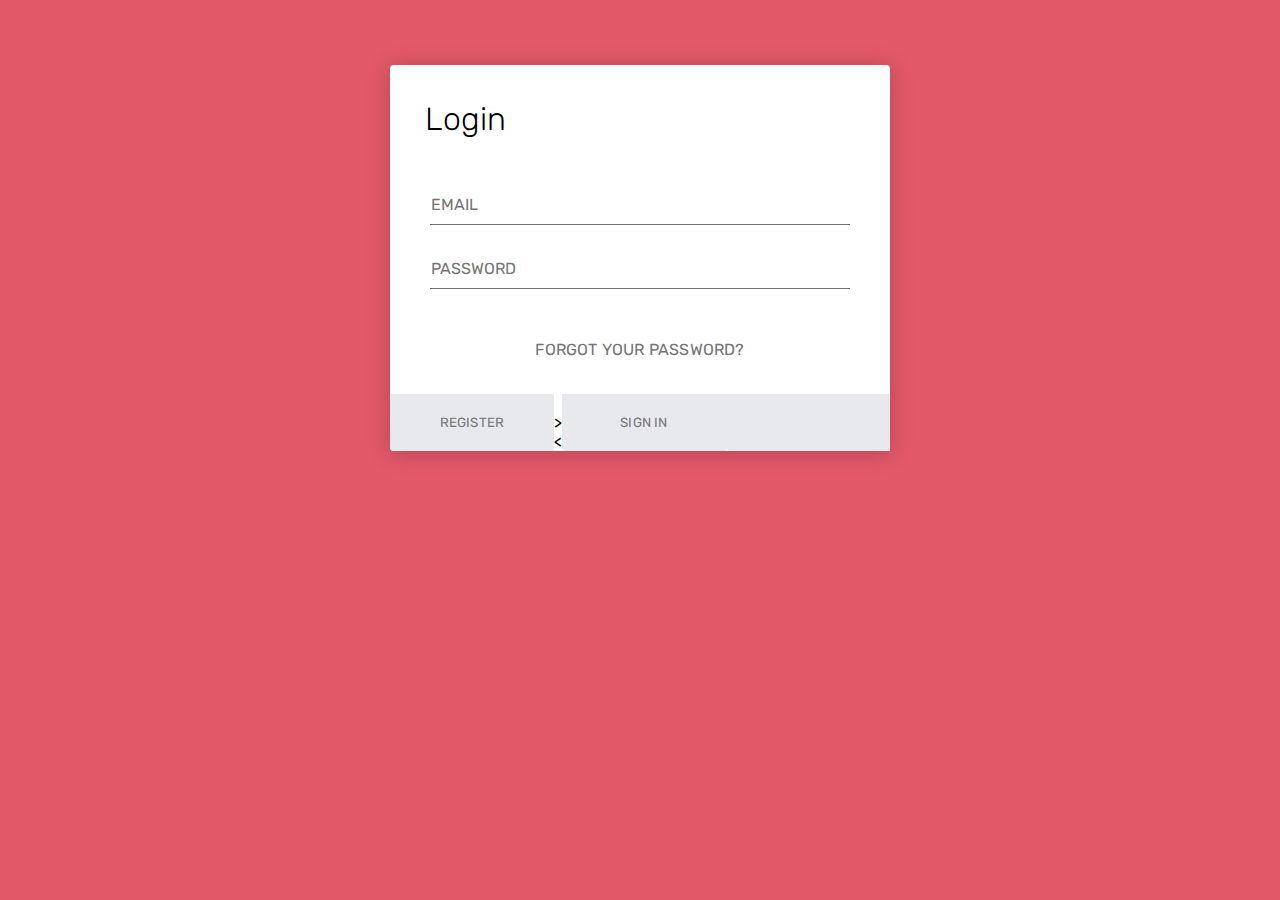
<file: index.html>
<!DOCTYPE html>
<html lang="en" >
<head>
  <meta charset="UTF-8">
  <title>Simple Login Form Example</title>
  <link rel='stylesheet' href='https://fonts.googleapis.com/css?family=Rubik:400,700'><link rel="stylesheet" href="./style.css">

</head>
<body>
<!-- partial:index.partial.html -->
<div class="login-form">
  <form>
    <h1>Login</h1>
    <div class="content">
      <div class="input-field">
        <input type="email" placeholder="Email" autocomplete="nope">
      </div>
      <div class="input-field">
        <input type="password" placeholder="Password" autocomplete="new-password">
      </div>
      </br>
      <a href="#" class="link">Forgot Your Password?</a>
    </div>
    <div class="action">
      <button>Register</button>
      </br>
       ><<button>Sign in</button><a href="Me.html "><button type="button"></a>
    </div>
  </form>
</div>
<!-- partial -->
  <script  src="./script.js"></script>

</body>
</html>
</file>
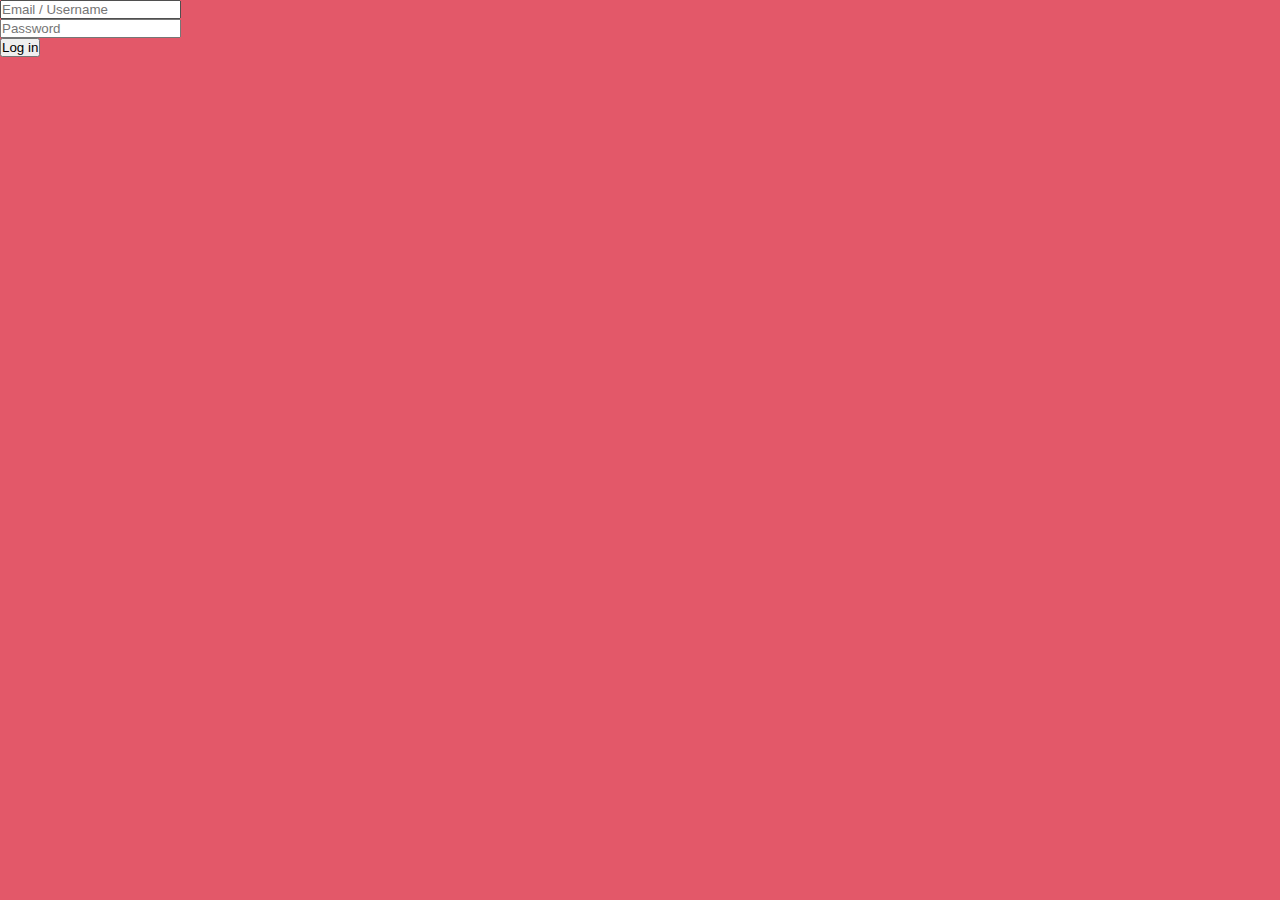
<file: login.html>
<!DOCTYPE html>
<html lang="en" >
<head>
  <meta charset="UTF-8">
  <title>Login Page with Background Image Example</title>
  <link rel="stylesheet" href="./style.css">

</head>
<body>
<!-- partial:index.partial.html -->
<div id="bg"></div>

<form>
  <div class="form-field">
    <input type="email" placeholder="Email / Username" required/>
  </div>
  
  <div class="form-field">
    <input type="password" placeholder="Password" required/>                         </div>
  
  <div class="form-field">

      <a href="Me.html"> <button class="btn" type="submit">Log in</button></a>
  </div>
</form>
<!-- partial -->
  
</body>
</html>
</file>
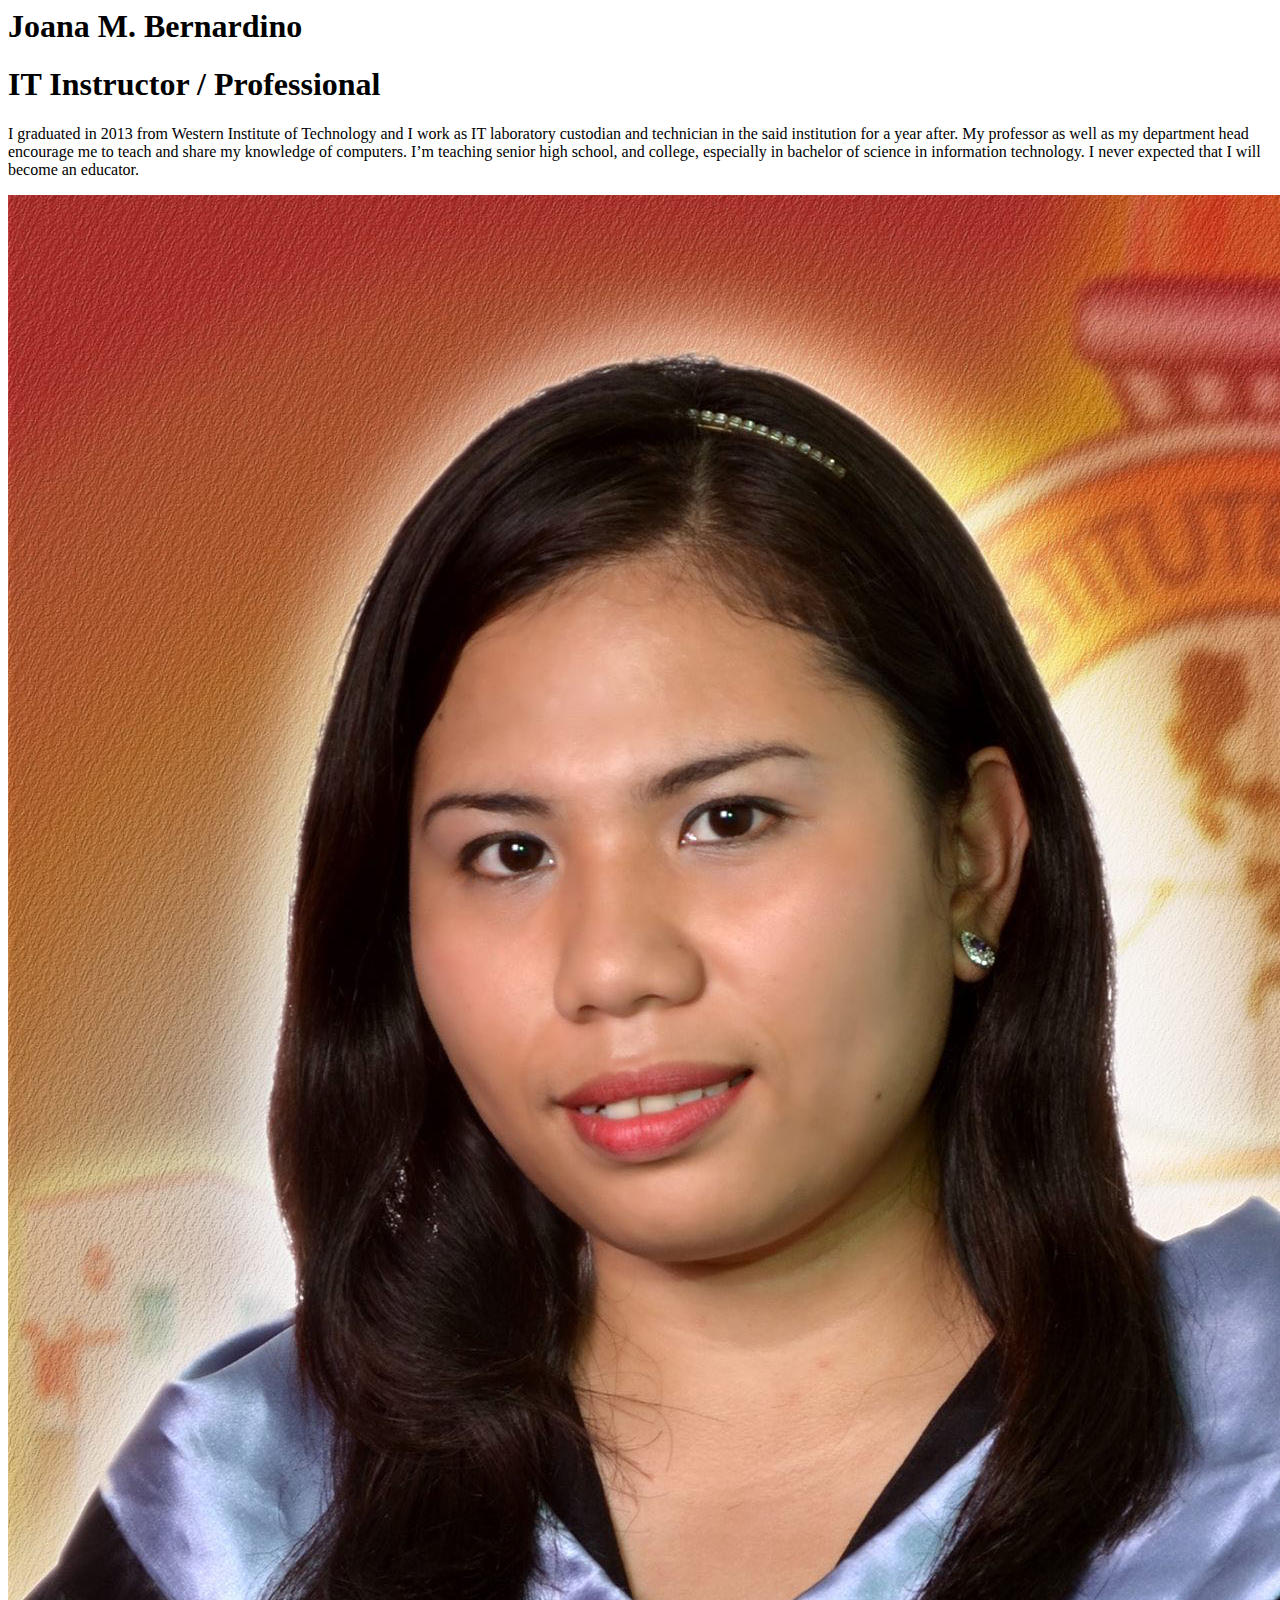
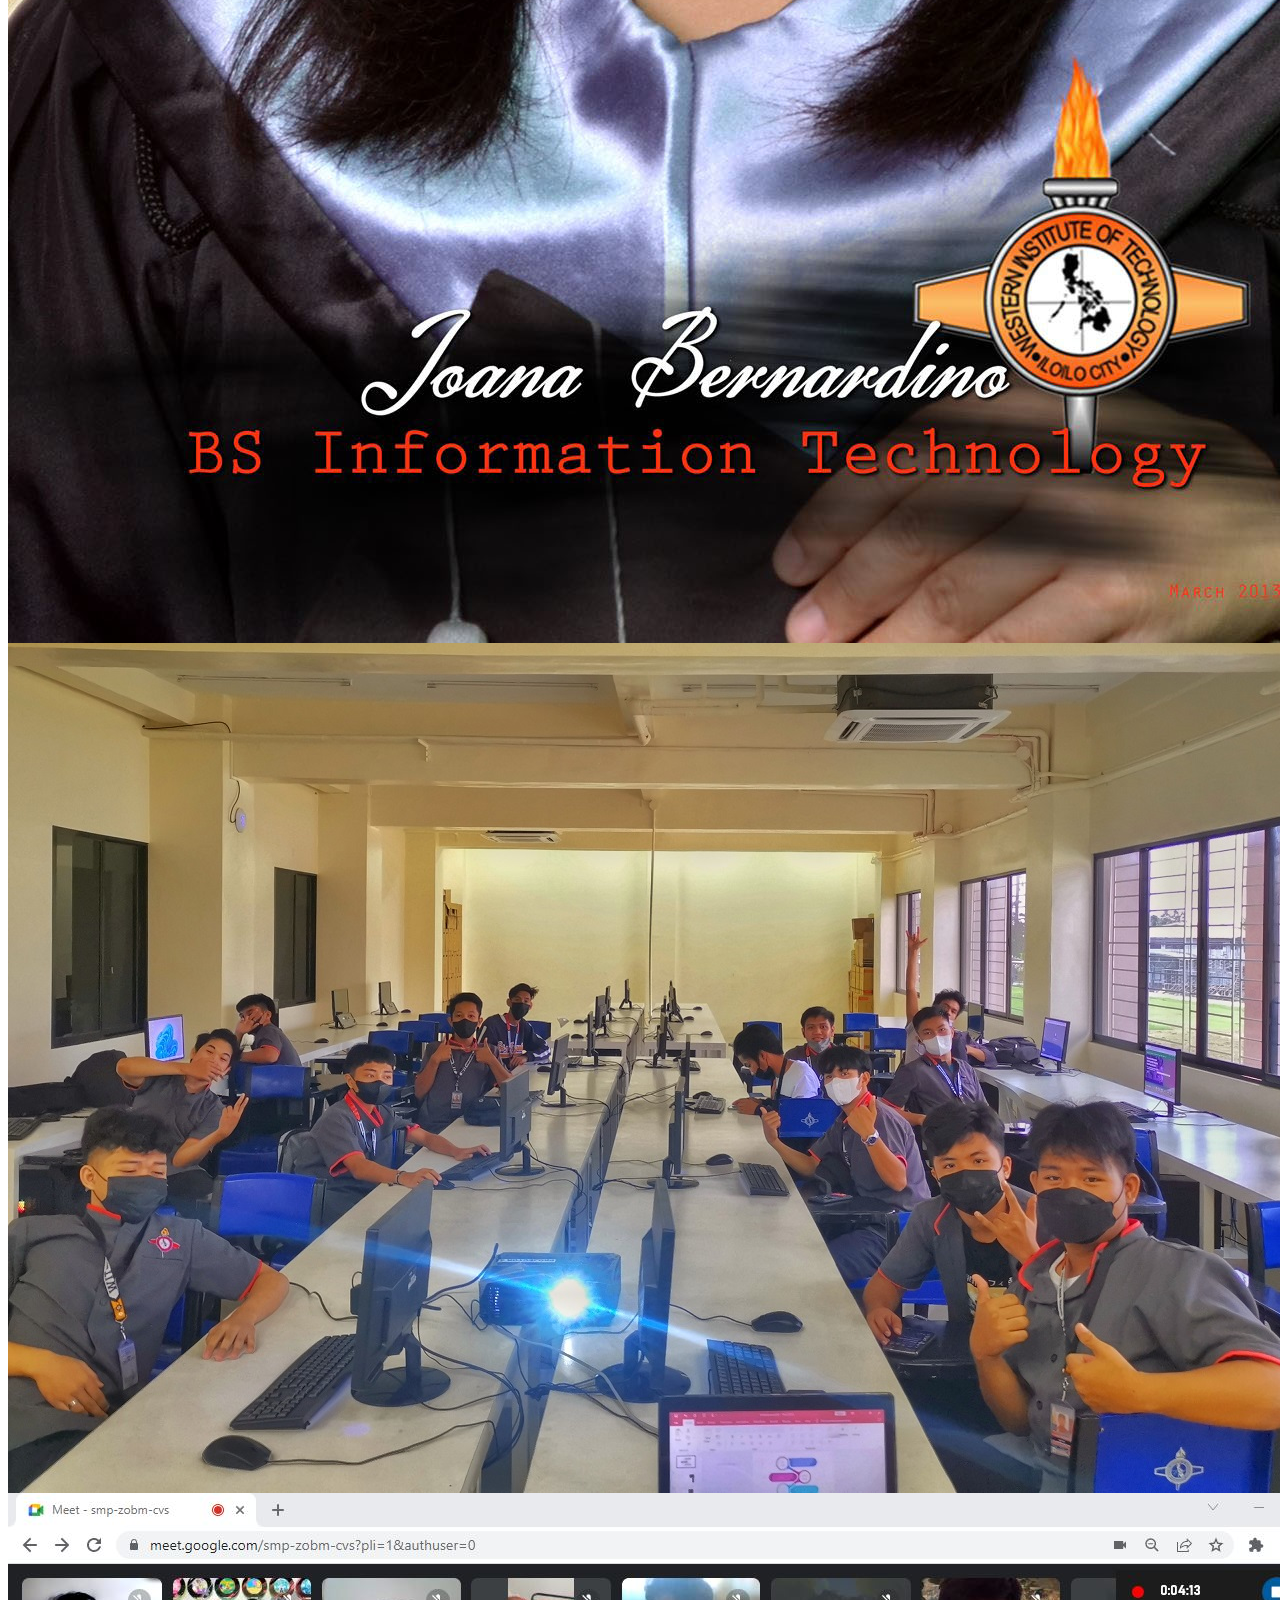
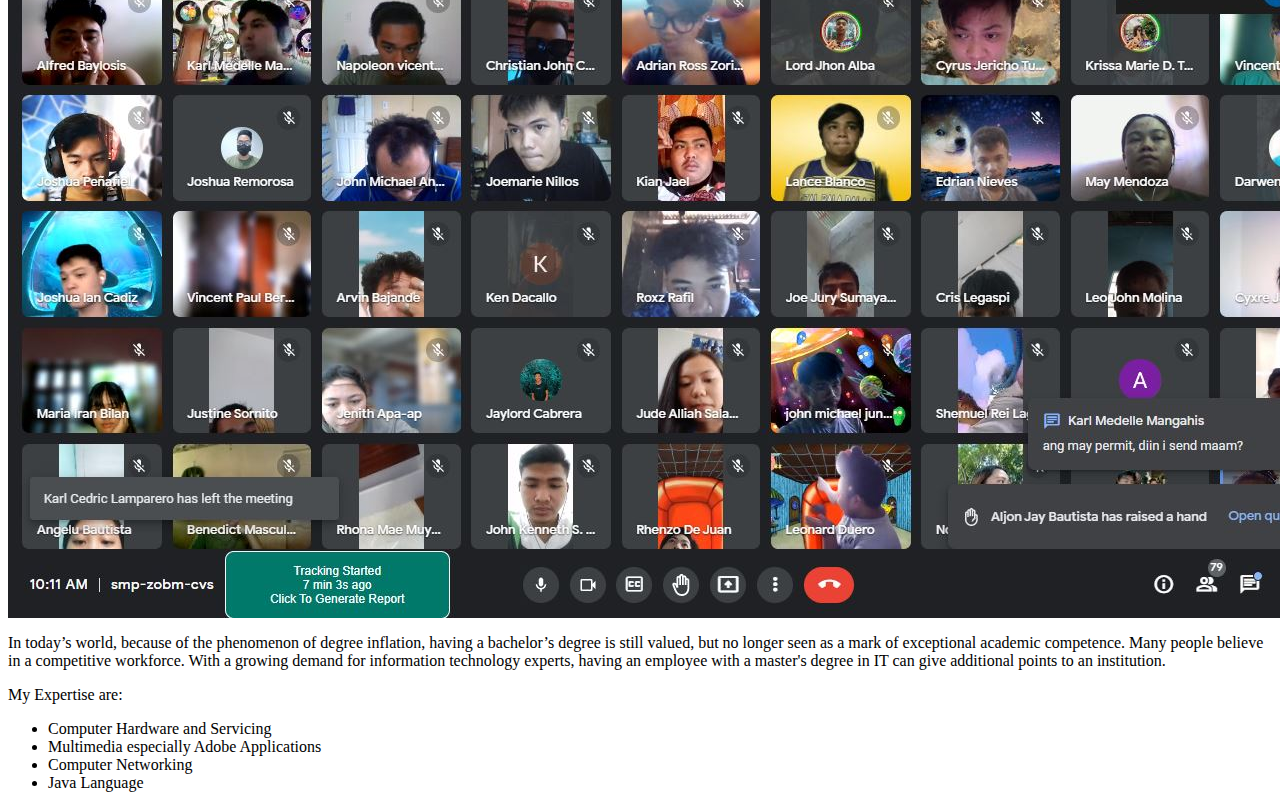
<file: Me.html>
<html>
  
<h1> Joana M. Bernardino </h1>
<h1> IT Instructor / Professional</h1>

<body>
<p> I graduated in 2013 from Western Institute of Technology and I work as IT laboratory custodian and technician in the said institution for a year after. My professor as well as my department head encourage me to teach and share my knowledge of computers. I’m teaching senior high school, and college, especially in bachelor of science in information technology. I never expected that I will become an educator. </p>
 <img src="2x2.jpg" alt="">
<img src="f2f.jpeg" alt="">
<img src="online.JPG" alt="">



<p>
In today’s world, because of the phenomenon of degree inflation, having a bachelor’s degree is 
still valued, but no longer seen as a mark of exceptional academic competence. Many people believe in a competitive workforce. With a growing demand for information technology experts, having an employee with a master's degree in IT can give additional points to an institution.

</p>

  

<h> My Expertise are: </h>
<ul>
  <li> Computer Hardware and Servicing</li>
  <li> Multimedia especially Adobe Applications </li>
  <li> Computer Networking </li>
  <li> Java Language </li>
</ul>

</body>
</html>
</file>
<file: style.css>
* {
  margin: 0;
  padding: 0;
  box-sizing: border-box;
  -webkit-font-smoothing: antialiased;
}

body {
  background: #e35869;
  font-family: 'Rubik', sans-serif;
}

.login-form {
  background: #fff;
  width: 500px;
  margin: 65px auto;
  display: -webkit-box;
  display: flex;
  -webkit-box-orient: vertical;
  -webkit-box-direction: normal;
          flex-direction: column;
  border-radius: 4px;
  box-shadow: 0 2px 25px rgba(0, 0, 0, 0.2);
}
.login-form h1 {
  padding: 35px 35px 0 35px;
  font-weight: 300;
}
.login-form .content {
  padding: 35px;
  text-align: center;
}
.login-form .input-field {
  padding: 12px 5px;
}
.login-form .input-field input {
  font-size: 16px;
  display: block;
  font-family: 'Rubik', sans-serif;
  width: 100%;
  padding: 10px 1px;
  border: 0;
  border-bottom: 1px solid #747474;
  outline: none;
  -webkit-transition: all .2s;
  transition: all .2s;
}
.login-form .input-field input::-webkit-input-placeholder {
  text-transform: uppercase;
}
.login-form .input-field input::-moz-placeholder {
  text-transform: uppercase;
}
.login-form .input-field input:-ms-input-placeholder {
  text-transform: uppercase;
}
.login-form .input-field input::-ms-input-placeholder {
  text-transform: uppercase;
}
.login-form .input-field input::placeholder {
  text-transform: uppercase;
}
.login-form .input-field input:focus {
  border-color: #222;
}
.login-form a.link {
  text-decoration: none;
  color: #747474;
  letter-spacing: 0.2px;
  text-transform: uppercase;
  display: inline-block;
  margin-top: 20px;
}
.login-form .action {
  display: -webkit-box;
  display: flex;
  -webkit-box-orient: horizontal;
  -webkit-box-direction: normal;
          flex-direction: row;
}
.login-form .action button {
  width: 100%;
  border: none;
  padding: 18px;
  font-family: 'Rubik', sans-serif;
  cursor: pointer;
  text-transform: uppercase;
  background: #e8e9ec;
  color: #777;
  border-bottom-left-radius: 4px;
  border-bottom-right-radius: 0;
  letter-spacing: 0.2px;
  outline: 0;
  -webkit-transition: all .3s;
  transition: all .3s;
}
.login-form .action button:hover {
  background: #d8d8d8;
}
.login-form .action button:nth-child(2) {
  background: #2d3b55;
  color: #fff;
  border-bottom-left-radius: 0;
  border-bottom-right-radius: 4px;
}
.login-form .action button:nth-child(2):hover {
  background: #3c4d6d;
}
</file>
